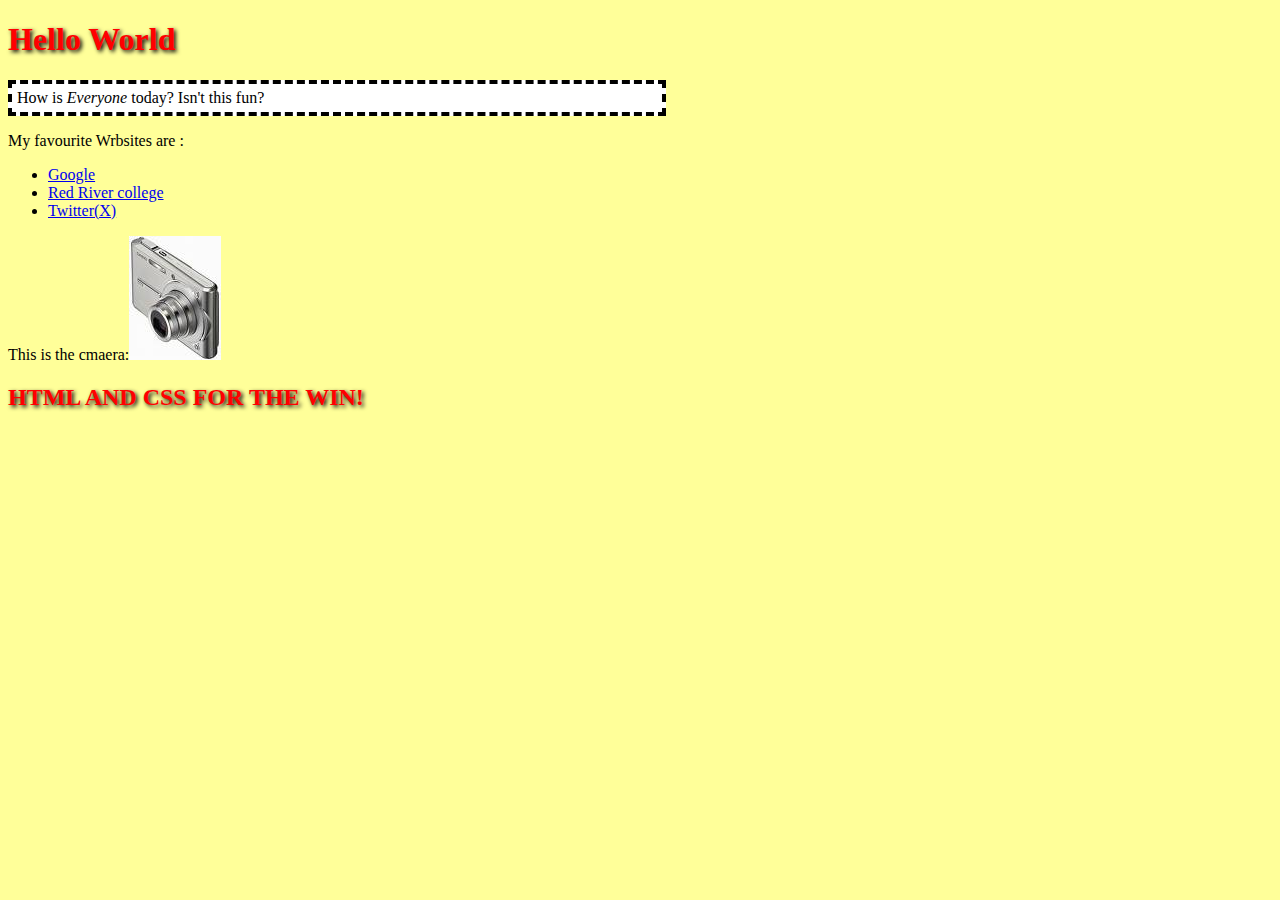
<file: WD1DemoFiles-master/1 Intro to HTML CSS Tables/index.html>
<!--In this class we will be starting our Module 1 of Web Dev Ce-1 Master-->
<!-- open the html tag to make the html shell-->

<!DOCTYPE html>    
<html>            
<head>             
<title>This is our first html Page</title>
<link rel="stylesheet" type="text/css" href="style.css">   
</head>
<body>

	<header>
	<h1>Hello World</h1>
	</header>


	<p class="intro">How is <i>Everyone</i> today? Isn't this fun?</p> <!-- This is p tag and we have given a class named intro to target this p tag -->
	

	<p>My favourite Wrbsites are :</p>

	<ul><!-- This is an unordered list-->
		<li> <a href="www.google.ca"> Google </a></li>
		<li> <a href="www.rrc.ca"> Red River college </a></li>
		<li> <a href="www.twitter.com"> Twitter(X) </a></li>

	</ul><!-- List Ends here-->

	<p>This is the cmaera:<img src="images/camera.jpg" alt ="cmaera"/></p>


	<footer>
	<h2>HTML AND CSS FOR THE WIN!</h2>
	</footer>
</body>
</html>

<!-- Our work for the first class is done and will start the  advanced css in the next class of module 1 -->
</file>
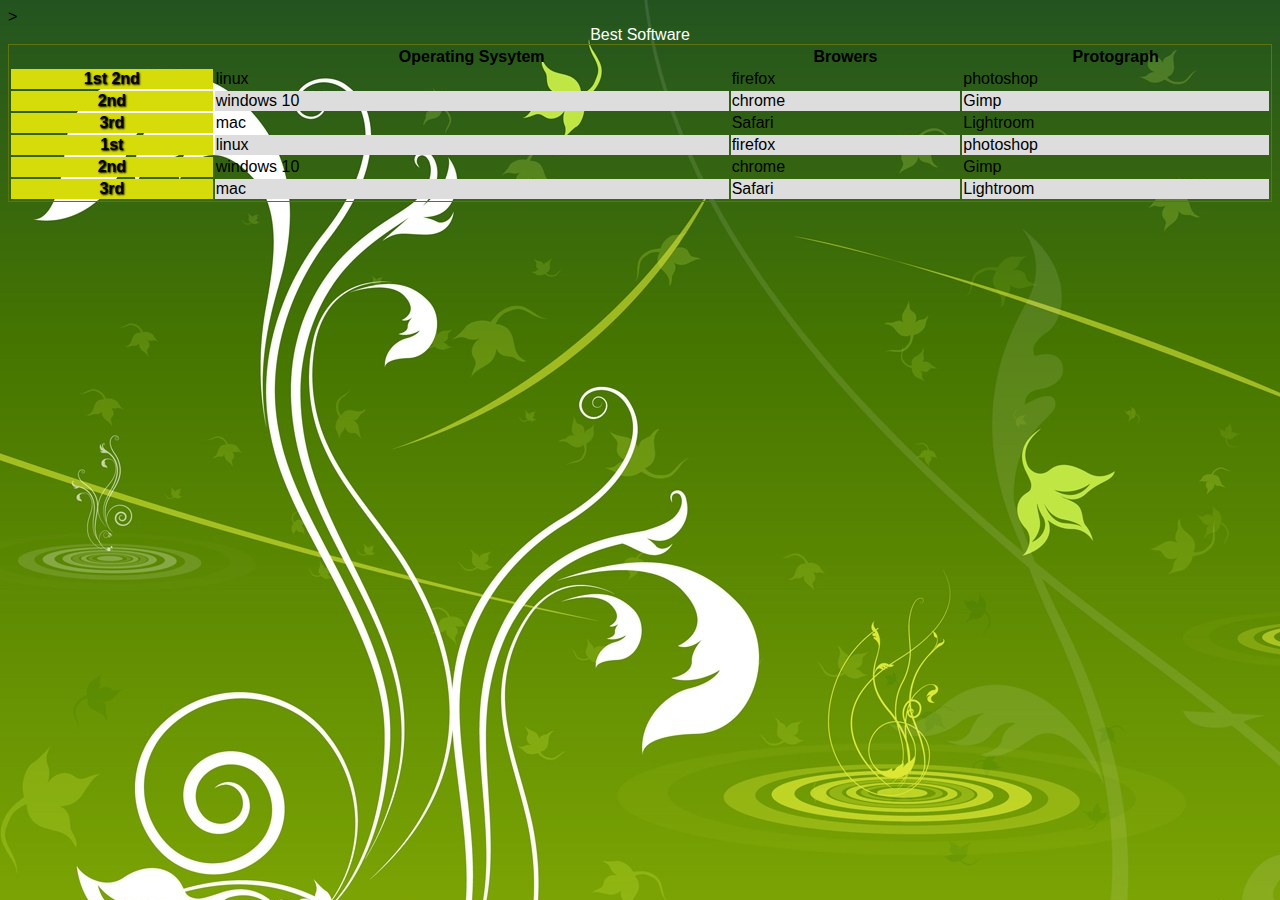
<file: WD1DemoFiles-master/1 Intro to HTML CSS Tables/tables.html>
<!DOCTYPE html>
<html>
<head>
	<title>Tables in css</title>
	<link rel="stylesheet" type="text/css" href="StyleTable.css">
</head>
<body>
	<main id= "content">
		<table>
			<caption>Best Software</caption>>

			<thead>
				<tr>
					<th></th>
					<th>Operating Sysytem</th>
					<th>Browers</th>
					<th>Protograph</th>

				</tr>
			</thead>
			<tbody>
				<tr>
				<th> 1st 2nd</th>	
				<td>linux</td>
				<td>firefox</td>
				<td>photoshop</td>
				</tr>

				<tr>
				<th>2nd</th>
				<td>windows 10</td>	
				<td>chrome</td>
				<td>Gimp</td>

				</tr>

				<tr>
					<th>3rd</th>
					<td>mac</td>
					<td>Safari</td>
					<td>Lightroom</td>
				</tr>

				<tr>
				<th> 1st</th>	
				<td>linux</td>
				<td>firefox</td>
				<td>photoshop</td>
				</tr>

				<tr>
				<th>2nd</th>
				<td>windows 10</td>	
				<td>chrome</td>
				<td>Gimp</td>

				</tr>

				<tr>
					<th>3rd</th>
					<td>mac</td>
					<td>Safari</td>
					<td>Lightroom</td>
				</tr>
			</tbody>
		</table>
	</main>
</body>
</html>
</file>
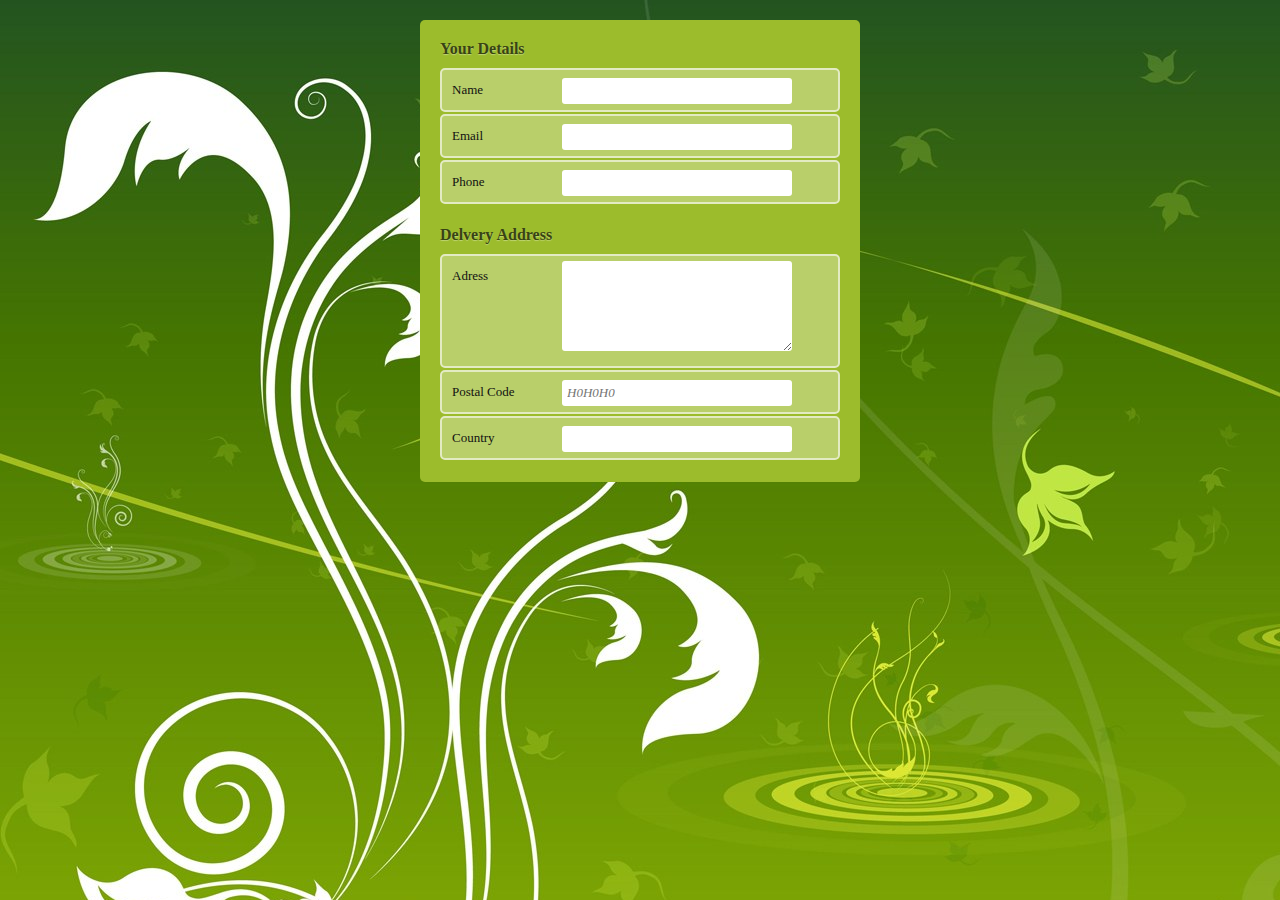
<file: WD1DemoFiles-master/3 Forms/form.html>
<!doctype html>
<html lang="en">
<head>
	<meta charset="utf-8" />
	<title>Payment Form</title>
	<link rel="stylesheet" type="text/css" href="formstyles.css" />
</head>
<body>
	<form id="payment">
		<fieldset>
			<legend>Your Details</legend>
			<ol>
				<li>
					<label for="name">Name</label>
					<input id="name" type="text" name="name">
				</li>

				<li>
					<label for= "email">Email</label>
					<input id="email" type="email" name="email">
				</li>
				<li>
					<label for="phone">Phone</label>
					<input id ="phone" type="tel" name="phone">	
				</li>



			</ol>
		</fieldset>

		<fieldset>
			
				<legend>Delvery Address</legend>
				<ol>
					<li>
						<label for="address">Adress</label>
						<textarea id ="address" name="address" rows ="5"></textarea>
					</li>

					<li>
						<label for="postalcode">Postal Code</label>

						<input id="postalcode" type="text" name="postalcode"  placeholder="H0H0H0">
					</li>

					<li>
						<label for= "country"> Country</label>
						<input id ="country" type="text" name="country">
					</li>


				</ol>

		</fieldset>

	</form>
</body>
</html>
</file>
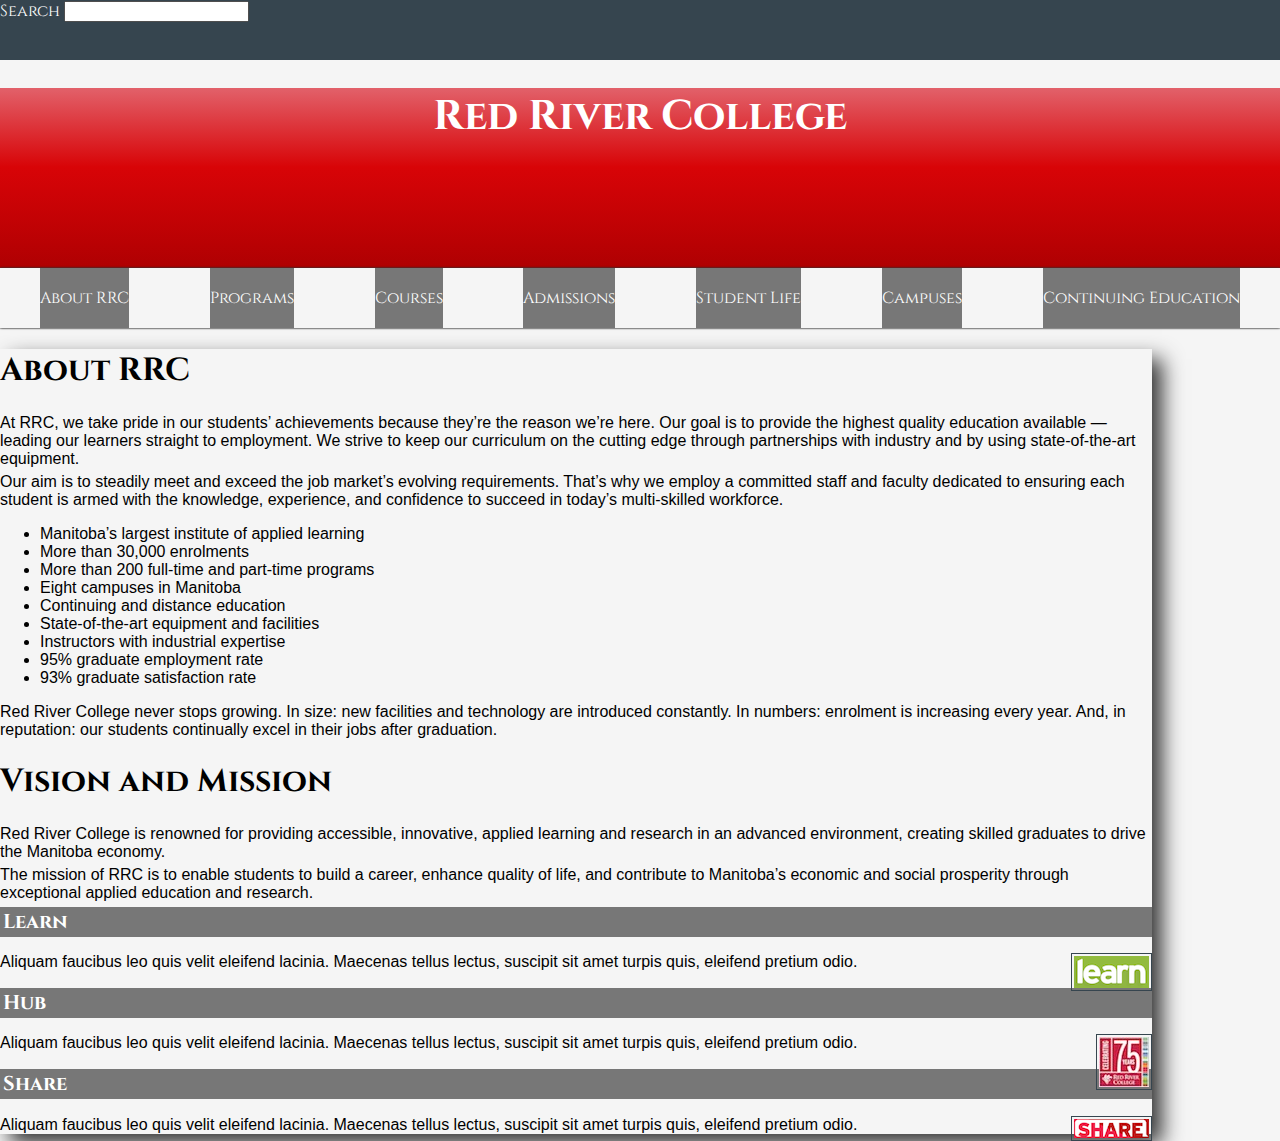
<file: WD1DemoFiles-master/4 Design from Mock/mockrrc.html>
<!doctype html>
<html lang="en">
<head>
	<meta charset="utf-8" />
	<title>Red River College</title>
	<link href='http://fonts.googleapis.com/css?family=Cinzel' rel='stylesheet' type='text/css'>
	<link rel="stylesheet" type="text/css" href="rrcstyles.css" />
</head>
<body>
	<header>
		<div id="headingrow">
			<label for="search">Search </label>
			<input id="search" type="text" />
		</div>	
	</header>	

	<div id="mainheading">
		<h1>Red River College</h1>
	</div>
	<nav>
		<ul>
			<li><a href="#">About RRC</a></li>
			<li><a href="#">Programs</a></li>
			<li><a href="#">Courses</a></li>
			<li><a href="#">Admissions</a></li>
			<li><a href="#">Student Life</a></li>
			<li><a href="#">Campuses</a></li>
			<li><a href="#">Continuing Education</a></li>
		</ul>
	</nav>

	<section>
		<h1>About RRC</h1>
	
		<main id="content"> 
			<article>
				<p>At RRC, we take pride in our students’ achievements because they’re the reason we’re here. Our goal is to provide the highest quality education available — leading our learners straight to employment. We strive to keep our curriculum on the cutting edge through partnerships with industry and by using state-of-the-art equipment.</p>
				<p>Our aim is to steadily meet and exceed the job market’s evolving requirements. That’s why we employ a committed staff and faculty dedicated to ensuring each student is armed with the knowledge, experience, and confidence to succeed in today’s multi-skilled workforce.</p>
				<ul>
					<li>Manitoba’s largest institute of applied learning</li>
					<li>More than 30,000 enrolments</li>
					<li>More than 200 full-time and part-time programs</li>
					<li>Eight campuses in Manitoba</li>
					<li>Continuing and distance education</li>
					<li>State-of-the-art equipment and facilities</li>
					<li>Instructors with industrial expertise</li>
					<li>95% graduate employment rate</li>
					<li>93% graduate satisfaction rate</li>
				</ul>
				<p>Red River College never stops growing. In size: new facilities and technology are introduced constantly. In numbers: enrolment is increasing every year. And, in reputation: our students continually excel in their jobs after graduation. </p>
				<h1>Vision and Mission</h1>
				<p>Red River College is renowned for providing accessible, innovative, applied learning and research in an advanced environment, creating skilled graduates to drive the Manitoba economy.</p>
				<p>The mission of RRC is to enable students to build a career, enhance quality of life, and contribute to Manitoba’s economic and social prosperity through exceptional applied education and research.</p>
			</article>
			<aside>
				<h2>Learn</h2>
				<p><img class="learn" src="images/learn.png" alt="" />Aliquam faucibus leo quis velit eleifend lacinia. Maecenas tellus lectus, suscipit sit amet turpis quis, eleifend pretium odio.</p>
				<h2>Hub</h2>
				<p><img class="rrc" src="images/RRC75.jpg" alt="" />Aliquam faucibus leo quis velit eleifend lacinia. Maecenas tellus lectus, suscipit sit amet turpis quis, eleifend pretium odio.</p>
				<h2>Share</h2>
				<p><img class="share" src="images/share.png" alt="" />Aliquam faucibus leo quis velit eleifend lacinia. Maecenas tellus lectus, suscipit sit amet turpis quis, eleifend pretium odio.</p>
			</aside>
		</main>
	</section>
</body>
</html>
</file>
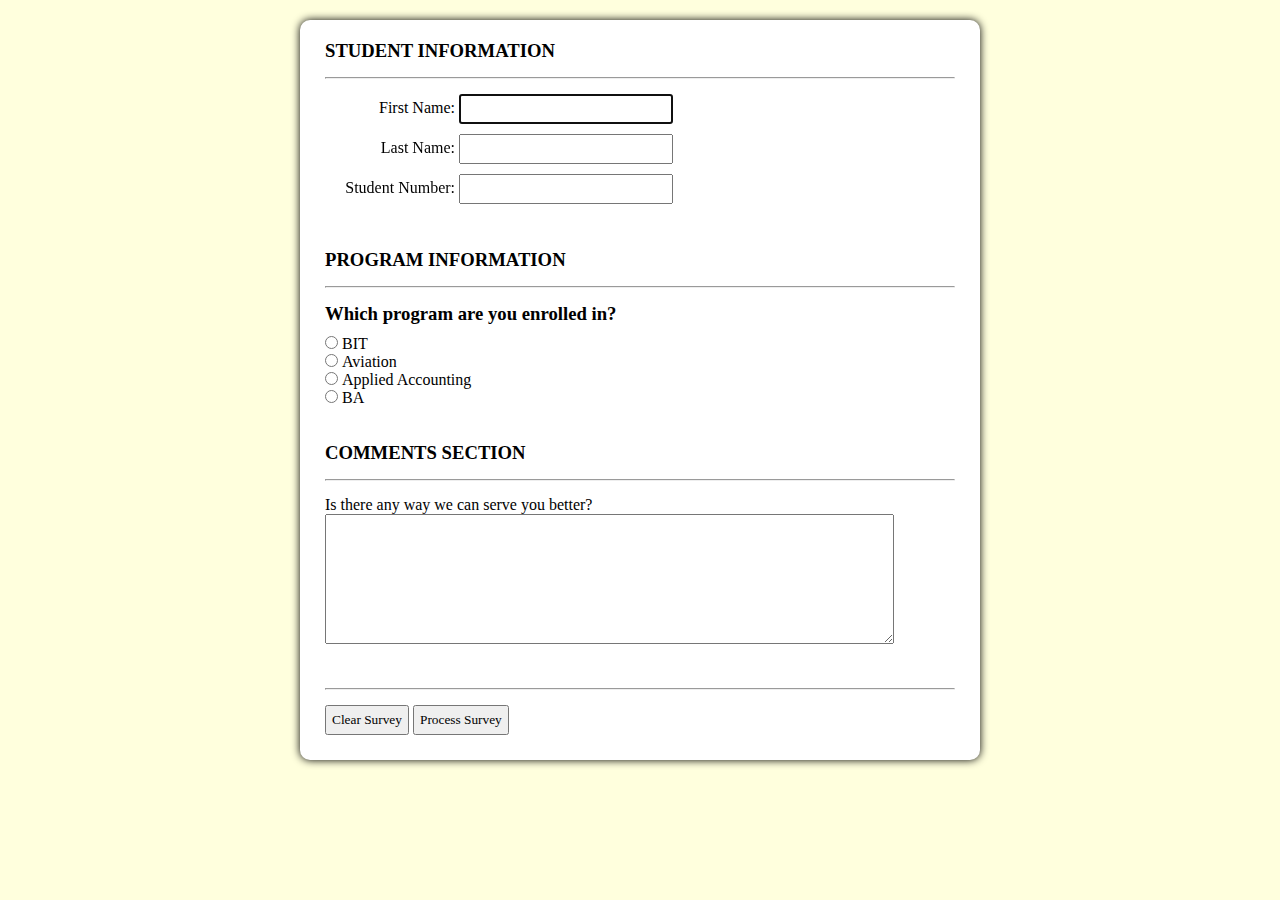
<file: WD1DemoFiles-master/7 Forms and Javascript/formValidation.html>
<!DOCTYPE html>
<html lang="en">
	<head>
		<meta charset="utf-8" />
		<link rel="stylesheet" type="text/css" href="formstyle.css"/>
		<script src="formvalidation.js"></script>
		<title>Student Survey</title>
	</head>
	<body>
		<div id="wrapper">
			<form method="post" 
				  id="survey_form" 
				  action="http://symlink.dk/code/php/submit/">
				<fieldset>
					<legend>Student Information</legend>
					<hr />
					<div class="formfield">
						<label for="fname" class="student">First Name:</label>
						<input type="text" id="fname" name="fname"  maxlength="15" value="" autofocus="autofocus" />					
						<div class="student_error error" id="fname_error">* Please enter your first name.</div>
					</div>
					<div class="formfield">
						<label for="lname" class="student">Last Name:</label>
						<input type="text" id = "lname" name="lname" maxlength="20" />
						<div class="student_error error" id="lname_error">* Please enter your last name.</div>
					</div>
					<div class="formfield">
						<label for="studentnum" class="student">Student Number:</label>
						<input type="text" id="studentnum" name="studentnum" maxlength="7" />
						<div class="student_error error" id="studentnum_error">* Please enter a valid student number.</div>
					</div>
				</fieldset>

				<fieldset>
					<legend>Program Information</legend>
					<hr />
					<h3>Which program are you enrolled in?</h3>
					<ul>
						<li><input type="radio" name="program" id="bit" value="BIT" /> <label for="bit">BIT</label></li>
						<li><input type="radio" name="program" id="aviation" value="Aviation" /> <label for="aviation">Aviation</label></li>
						<li><input type="radio" name="program" id="accounting" value="AppliedAccounting" /> <label for="accounting">Applied Accounting</label></li>
						<li><input type="radio" name="program" id="ba" value="BA" /> <label for="ba">BA</label></li>
					</ul>
					
					<div class="error" id="program_error">* Please choose your program.</div>
					
					<h3 id="majorheading">Major Information</h3>
					
					<div id="bitmajordiv" class="formfield">
						<label for="bitmajor" class="major">BIT Major:</label>
						<input type="text" id="bitmajor" name="bitmajor" size="30" maxlength="30" />
						<div class="error" id="bitmajor_error">* Please enter your major.</div>
					</div>
					<div id="bamajordiv" class="formfield">
						<label for="bamajor" class="major">BA Major:</label>
						<input type="text" id="bamajor" name="bamajor" size="30" maxlength="30" />
						<div class="error" id="bamajor_error">* Please enter your major.</div>
					</div>
				</fieldset>

				<fieldset>
					<legend>Comments Section</legend>
					<hr />
					<label for="feedback">Is there any way we can serve you better?</label><br />
					<textarea id="feedback" name="feedback" rows="8" cols="50"></textarea>
				</fieldset>
				<fieldset>
					<hr />
					<button type="reset" >Clear Survey</button>
					<button type="submit" >Process Survey</button>
				</fieldset>

			</form>
		</div>
	</body>
</html>
</file>
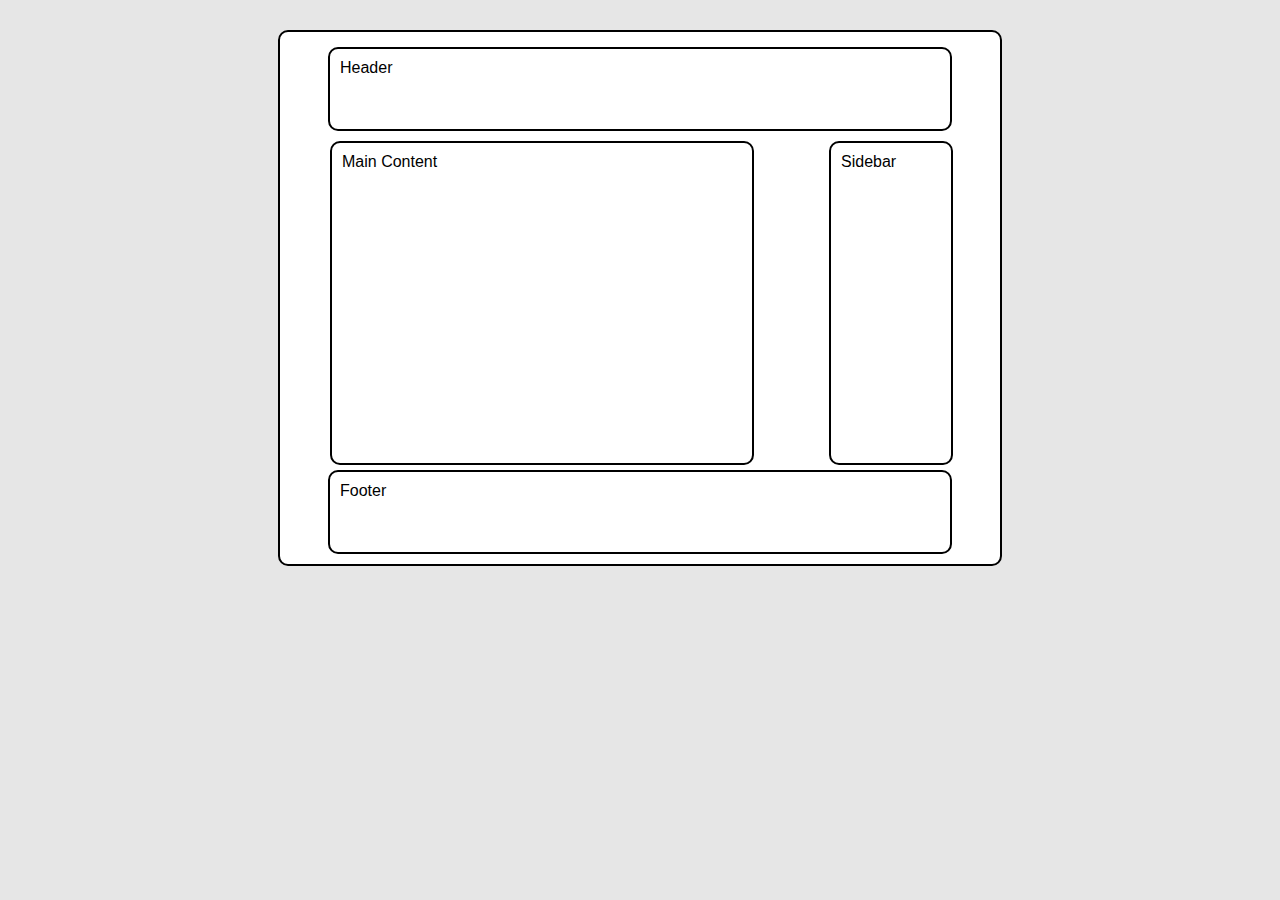
<file: WD1DemoFiles-master/2 Layouts/1/clears.html>
<!doctype html>
<html lang="en">
	<head>
		<meta charset="UTF-8" />
		<link rel="stylesheet" type="text/css" href="clearstyles.css" />
		<title>Clear!</title>
	</head>

	<body>
		<section id = "container">
			<header>Header</header>
			<section id = "maincontent">Main Content</section>
			<aside>Sidebar</aside>
			<footer>Footer</footer>
		</section>
	</body>

</html>
</file>
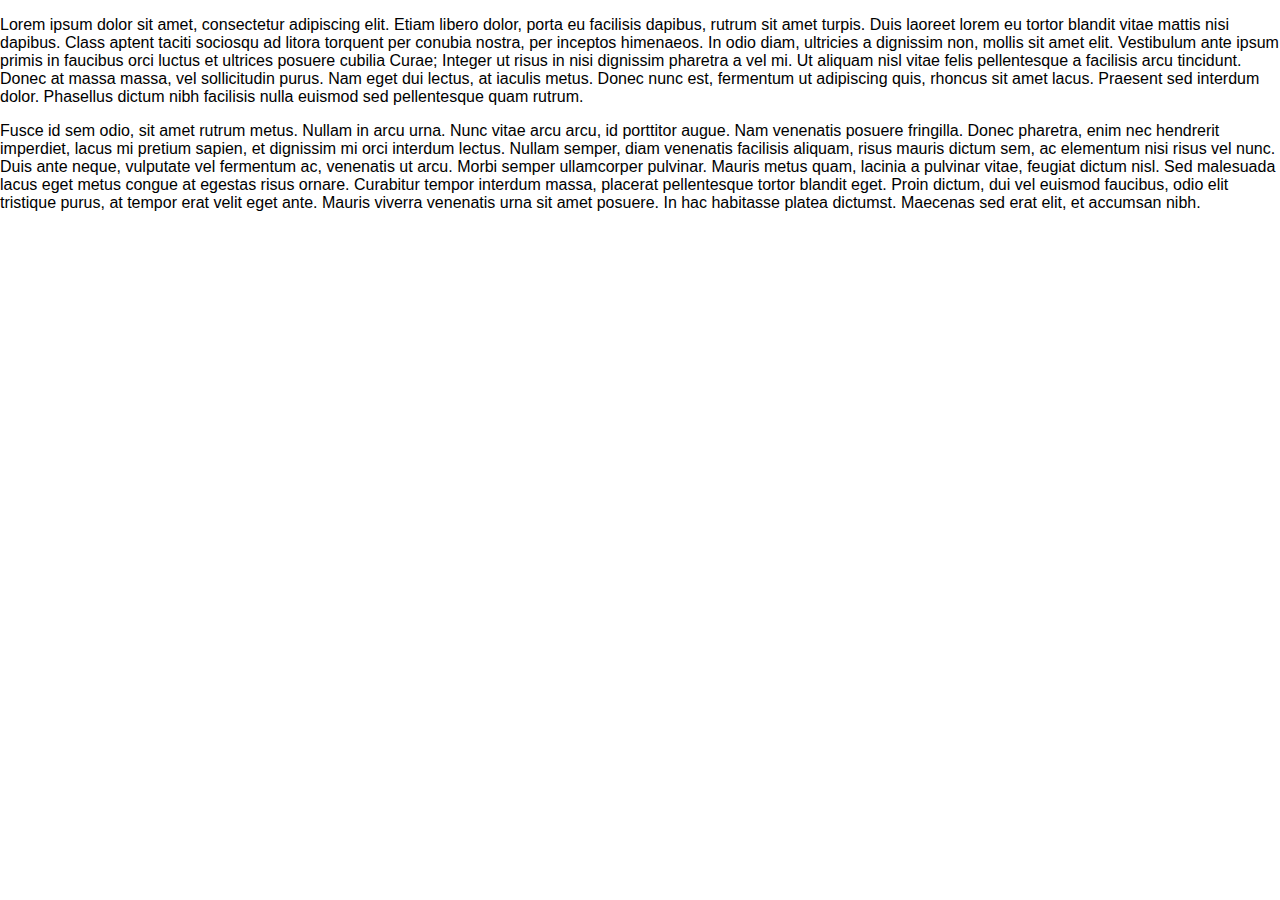
<file: WD1DemoFiles-master/2 Layouts/1/floats.html>
<!doctype html>
<html lang="en">
	<head>
		<meta charset="UTF-8" />
		<title>Floats</title>
		<link rel="stylesheet" type="text/css" href="floatstyles.css" />
	</head>

	<body>
		<p>Lorem ipsum dolor sit amet, consectetur adipiscing elit. Etiam libero dolor, porta eu facilisis dapibus, rutrum sit amet turpis. Duis laoreet lorem eu tortor blandit vitae mattis nisi dapibus. Class aptent taciti sociosqu ad litora torquent per conubia nostra, per inceptos himenaeos. In odio diam, ultricies a dignissim non, mollis sit amet elit. Vestibulum ante ipsum primis in faucibus orci luctus et ultrices posuere cubilia Curae; Integer ut risus in nisi dignissim pharetra a vel mi. Ut aliquam nisl vitae felis pellentesque a facilisis arcu tincidunt. Donec at massa massa, vel sollicitudin purus. Nam eget dui lectus, at iaculis metus. Donec nunc est, fermentum ut adipiscing quis, rhoncus sit amet lacus. Praesent sed interdum dolor. Phasellus dictum nibh facilisis nulla euismod sed pellentesque quam rutrum.</p>

		<p>Fusce id sem odio, sit amet rutrum metus. Nullam in arcu urna. Nunc vitae arcu arcu, id porttitor augue. Nam venenatis posuere fringilla. Donec pharetra, enim nec hendrerit imperdiet, lacus mi pretium sapien, et dignissim mi orci interdum lectus. Nullam semper, diam venenatis facilisis aliquam, risus mauris dictum sem, ac elementum nisi risus vel nunc. Duis ante neque, vulputate vel fermentum ac, venenatis ut arcu. Morbi semper ullamcorper pulvinar. Mauris metus quam, lacinia a pulvinar vitae, feugiat dictum nisl. Sed malesuada lacus eget metus congue at egestas risus ornare. Curabitur tempor interdum massa, placerat pellentesque tortor blandit eget. Proin dictum, dui vel euismod faucibus, odio elit tristique purus, at tempor erat velit eget ante. Mauris viverra venenatis urna sit amet posuere. In hac habitasse platea dictumst. Maecenas sed erat elit, et accumsan nibh.</p>
	</body>

</html>
</file>
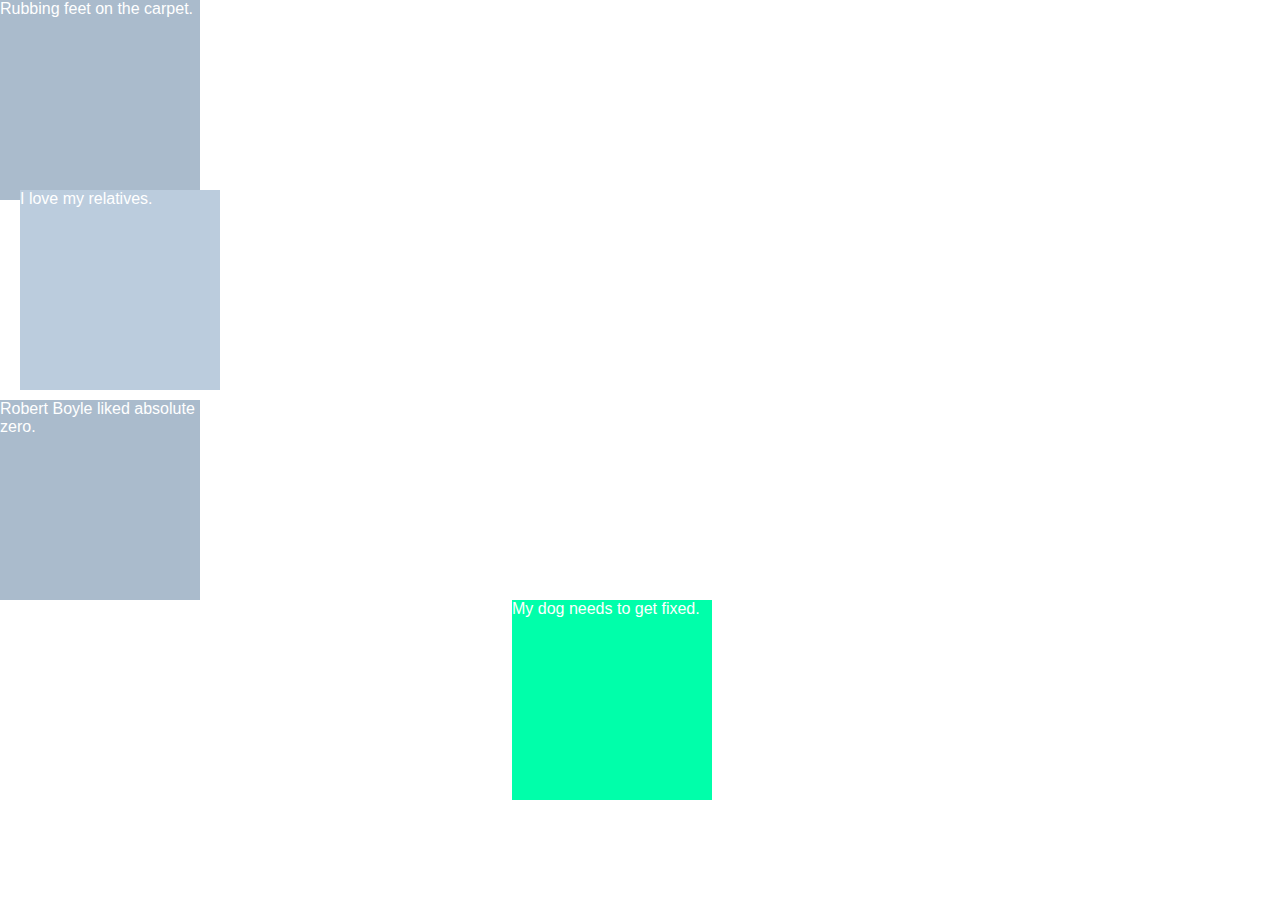
<file: WD1DemoFiles-master/2 Layouts/1/positioning.html>
<!doctype html>
<html lang="en">
	<head>
		<meta charset="UTF-8" />
		<title>Layouts</title>
		<link rel="stylesheet" type="text/css" href="positionstyles.css" />
	</head>
	<body>
		<div id = "static">
			Rubbing feet on the carpet.
		</div>
		<div id = "relative">
			I love my relatives.
		</div>
		<div id = "absolute">
				Robert Boyle liked absolute zero.
		</div>
		<div id = "fixed">
			My dog needs to get fixed.
		</div>
	</body>
</html>
</file>
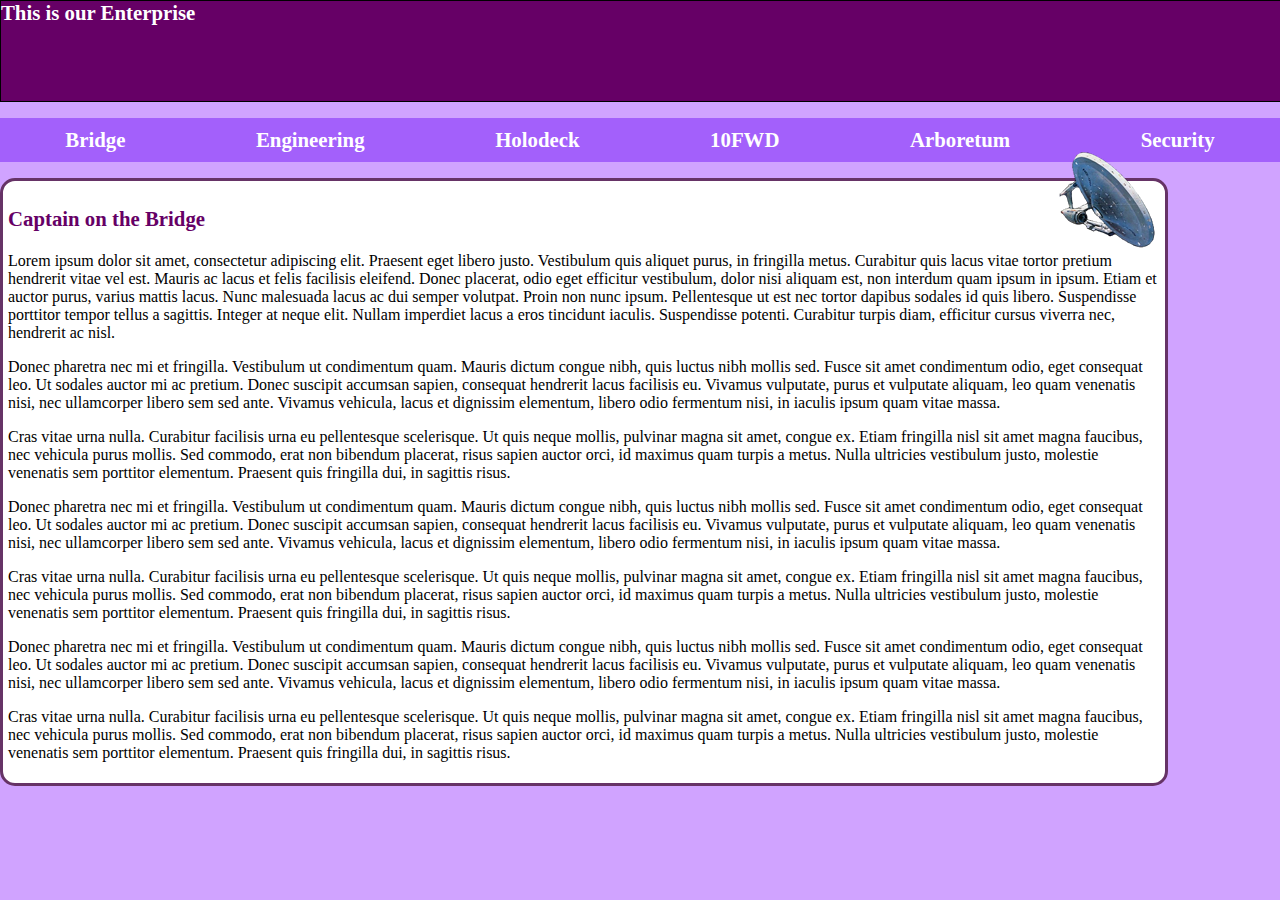
<file: WD1DemoFiles-master/2 Layouts/3/navigation.html>
<!doctype html>
<html lang="en">
	<head>
		<meta charset="UTF-8" />
		<link rel="stylesheet" type="text/css" href="navigationstyles.css" />
		<title>Thrusters ahead full Mr. Sulu</title>
	</head>
<body>

	<header>
		<h1>This is our Enterprise</h1>
	</header>
	
	<nav>
		<ul>
			<li><a href = "#">Bridge</a></li>
			<li><a href = "#">Engineering</a></li>
			<li><a href = "#">Holodeck</a></li>
			<li><a href = "#">10FWD</a></li>
			<li><a href = "#">Arboretum</a></li>
			<li><a href = "#">Security</a></li>
		</ul>
	</nav>

	<div id="content">
		<h3>Captain on the Bridge</h3>
		<p><img src="images/enterprise.png" alt="" title="KHAAAAN!" />Lorem ipsum dolor sit amet, consectetur adipiscing elit. Praesent eget libero justo. Vestibulum quis aliquet purus, in fringilla metus. Curabitur quis lacus vitae tortor pretium hendrerit vitae vel est. Mauris ac lacus et felis facilisis eleifend. Donec placerat, odio eget efficitur vestibulum, dolor nisi aliquam est, non interdum quam ipsum in ipsum. Etiam et auctor purus, varius mattis lacus. Nunc malesuada lacus ac dui semper volutpat. Proin non nunc ipsum. Pellentesque ut est nec tortor dapibus sodales id quis libero. Suspendisse porttitor tempor tellus a sagittis. Integer at neque elit. Nullam imperdiet lacus a eros tincidunt iaculis. Suspendisse potenti. Curabitur turpis diam, efficitur cursus viverra nec, hendrerit ac nisl.</p>

		<p>Donec pharetra nec mi et fringilla. Vestibulum ut condimentum quam. Mauris dictum congue nibh, quis luctus nibh mollis sed. Fusce sit amet condimentum odio, eget consequat leo. Ut sodales auctor mi ac pretium. Donec suscipit accumsan sapien, consequat hendrerit lacus facilisis eu. Vivamus vulputate, purus et vulputate aliquam, leo quam venenatis nisi, nec ullamcorper libero sem sed ante. Vivamus vehicula, lacus et dignissim elementum, libero odio fermentum nisi, in iaculis ipsum quam vitae massa.</p>

		<p>Cras vitae urna nulla. Curabitur facilisis urna eu pellentesque scelerisque. Ut quis neque mollis, pulvinar magna sit amet, congue ex. Etiam fringilla nisl sit amet magna faucibus, nec vehicula purus mollis. Sed commodo, erat non bibendum placerat, risus sapien auctor orci, id maximus quam turpis a metus. Nulla ultricies vestibulum justo, molestie venenatis sem porttitor elementum. Praesent quis fringilla dui, in sagittis risus.</p>

		<p>Donec pharetra nec mi et fringilla. Vestibulum ut condimentum quam. Mauris dictum congue nibh, quis luctus nibh mollis sed. Fusce sit amet condimentum odio, eget consequat leo. Ut sodales auctor mi ac pretium. Donec suscipit accumsan sapien, consequat hendrerit lacus facilisis eu. Vivamus vulputate, purus et vulputate aliquam, leo quam venenatis nisi, nec ullamcorper libero sem sed ante. Vivamus vehicula, lacus et dignissim elementum, libero odio fermentum nisi, in iaculis ipsum quam vitae massa.</p>

		<p>Cras vitae urna nulla. Curabitur facilisis urna eu pellentesque scelerisque. Ut quis neque mollis, pulvinar magna sit amet, congue ex. Etiam fringilla nisl sit amet magna faucibus, nec vehicula purus mollis. Sed commodo, erat non bibendum placerat, risus sapien auctor orci, id maximus quam turpis a metus. Nulla ultricies vestibulum justo, molestie venenatis sem porttitor elementum. Praesent quis fringilla dui, in sagittis risus.</p>

		<p>Donec pharetra nec mi et fringilla. Vestibulum ut condimentum quam. Mauris dictum congue nibh, quis luctus nibh mollis sed. Fusce sit amet condimentum odio, eget consequat leo. Ut sodales auctor mi ac pretium. Donec suscipit accumsan sapien, consequat hendrerit lacus facilisis eu. Vivamus vulputate, purus et vulputate aliquam, leo quam venenatis nisi, nec ullamcorper libero sem sed ante. Vivamus vehicula, lacus et dignissim elementum, libero odio fermentum nisi, in iaculis ipsum quam vitae massa.</p>

		<p>Cras vitae urna nulla. Curabitur facilisis urna eu pellentesque scelerisque. Ut quis neque mollis, pulvinar magna sit amet, congue ex. Etiam fringilla nisl sit amet magna faucibus, nec vehicula purus mollis. Sed commodo, erat non bibendum placerat, risus sapien auctor orci, id maximus quam turpis a metus. Nulla ultricies vestibulum justo, molestie venenatis sem porttitor elementum. Praesent quis fringilla dui, in sagittis risus.</p>
	</div>

</body>

</html>
</file>
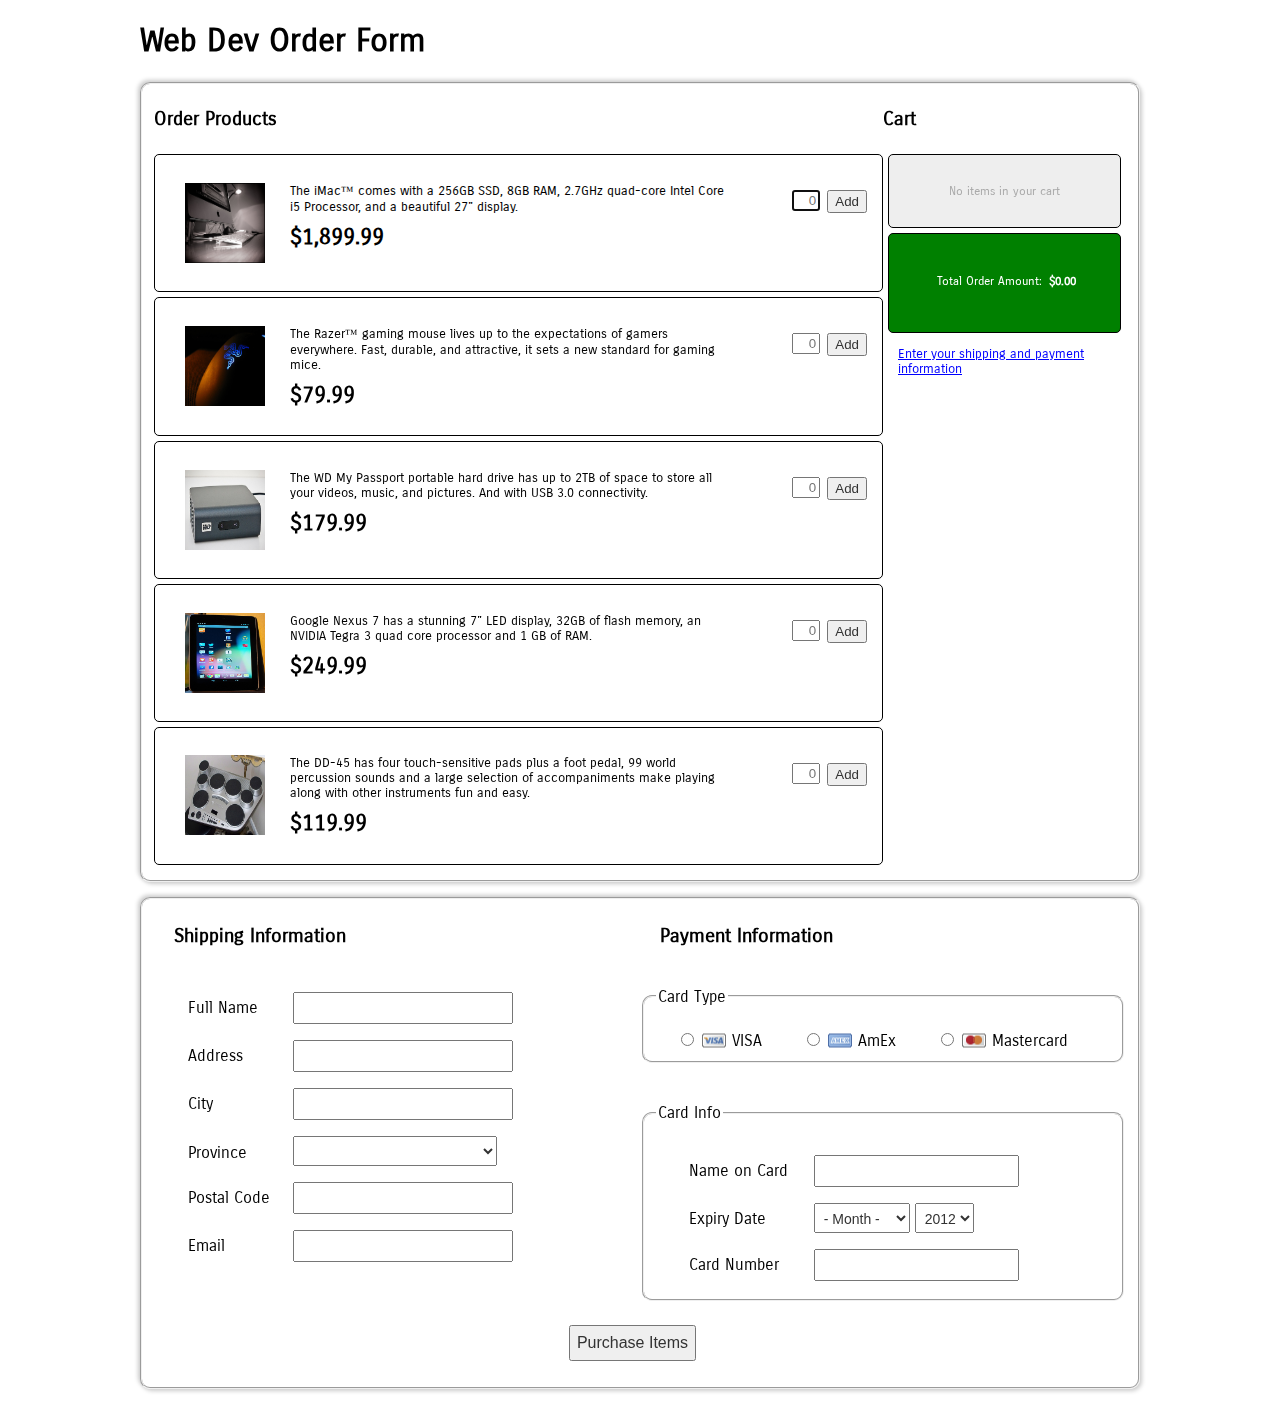
<file: WD1DemoFiles-master/5 Accessibility/axe test/orderform.html>
<!DOCTYPE html>
<html lang="en">
	<head>
		<meta charset="UTF-8" />
		<title>Web Dev Order Form</title>
		<link rel="stylesheet" type="text/css" href="formstyles.css" />
	</head>
	<body>
		<h1>Web Dev Order Form</h1>
		<form id="orderform" action="http://webdevrrc.zxq.net/thankyou.php" method="post">
			<fieldset id="orderInfo">
				<div class="left">
					<h3>Order Products</h3>
					<ul id="products">
						<li>
							<p>
								<img src="images/mac.png" alt="iMac" />The iMac&trade; comes with a
								256GB SSD, 8GB RAM, 2.7GHz quad-core Intel Core i5 Processor, and a
								beautiful 27" display. <span>$1,899.99</span>
							</p>

							<div class="quantityField" id="item1">
								<input
									id="qty1"
									name="qty1"
									class="qty"
									value=""
									type="text"
									placeholder="0"
									autofocus="autofocus"
								/>
								<button type="button" id="addMac">Add</button>
							</div>

							<div class="clear"></div>
						</li>
						<li>
							<p>
								<img src="images/mouse.png" alt="Razer" />The Razer&trade; gaming
								mouse lives up to the expectations of gamers everywhere. Fast,
								durable, and attractive, it sets a new standard for gaming mice.
								<span>$79.99</span>
							</p>

							<div class="quantityField" id="item2">
								<input
									id="qty2"
									name="qty2"
									class="qty"
									value=""
									type="text"
									placeholder="0"
								/>
								<button type="button" id="addMouse">Add</button>
							</div>

							<div class="clear"></div>
						</li>
						<li>
							<p>
								<img src="images/wdehd.png" alt="WD HDD" />The WD My Passport portable
								hard drive has up to 2TB of space to store all your videos, music, and
								pictures. And with USB 3.0 connectivity. <span>$179.99</span>
							</p>

							<div class="quantityField" id="item3">
								<input
									id="qty3"
									name="qty3"
									class="qty"
									value=""
									type="text"
									placeholder="0"
								/>
								<button type="button" id="addWD">Add</button>
							</div>

							<div class="clear"></div>
						</li>
						<li>
							<p>
								<img src="images/nexus.png" alt="Nexus" />Google Nexus 7 has a
								stunning 7" LED display, 32GB of flash memory, an NVIDIA Tegra 3 quad
								core processor and 1 GB of RAM. <span>$249.99</span>
							</p>

							<div class="quantityField" id="item4">
								<input
									id="qty4"
									name="qty4"
									class="qty"
									value=""
									type="text"
									placeholder="0"
								/>
								<button type="button" id="addNexus">Add</button>
							</div>

							<div class="clear"></div>
						</li>
						<li>
							<p>
								<img src="images/drums.png" alt="Drums" />The DD-45 has four
								touch-sensitive pads plus a foot pedal, 99 world percussion sounds and
								a large selection of accompaniments make playing along with other
								instruments fun and easy. <span>$119.99</span>
							</p>

							<div class="quantityField" id="item5">
								<input
									id="qty5"
									name="qty5"
									class="qty"
									value=""
									type="text"
									placeholder="0"
								/>
								<button type="button" id="addDrums">Add</button>
							</div>

							<div class="clear"></div>
						</li>
					</ul>
				</div>
				<div class="right">
					<h3>Cart</h3>
					<ul id="cart">
						<!--
						<li id="cartItem1">
							<p><img src="images/mac.png" alt="imac" /><span>iMac</span><br />
								Quantity: <span>2</span><br />
								Total: <span>$3799.98</span>						
							</p>
							<button id="removeItem1" type="button">Remove</button>
							<div class="clear"></div>
						</li>
						-->
						<li id="noItems">
							<p class="center noitems">No items in your cart</p>
						</li>
						<li id="total">
							<p>Total Order Amount: <span id="cartTotal">$0.00</span></p>

							<p></p>
						</li>
					</ul>
					<p id="gotoShipping"><a href="#shippinginfo">Enter your shipping and payment information</a></p>
				</div>
			</fieldset>
			<fieldset id="paymentInfo">
				<div class="left">
					<a name="shippinginfo"><h3>Shipping Information</h3></a>
					<ul>
						<li>
							<label for="fullname">Full Name</label>
							<input id="fullname" name="fullname" type="text" />
							<p class="shippingError error" id="fullname_error">* Required field</p>
						</li>
						<li>
							<label for="address">Address</label>
							<input id="address" name="address" type="text" />
							<p class="shippingError error" id="address_error">* Required field</p>
						</li>
						<li>
							<label for="city">City</label>
							<input id="city" name="city" type="text" />
							<p class="shippingError error" id="city_error">* Required field</p>
						</li>
						<li>
							<label for="province">Province</label>
							<select id="province" name="province">
								<option value=""></option>
								<option value="AB">Alberta</option>
								<option value="BC">British Columbia</option>
								<option value="MB">Manitoba</option>
								<option value="NB">New Brunswick</option>
								<option value="NL">Newfoundland and Labrador</option>
								<option value="NS">Nova Scotia</option>
								<option value="ON">Ontario</option>
								<option value="PE">Prince Edward Island</option>
								<option value="QC">Quebec</option>
								<option value="SK">Saskatchewan</option>
								<option value="NT">Northwest Territories</option>
								<option value="NU">Nunavut</option>
								<option value="YT">Yukon</option>
							</select>
							<p class="shippingError error" id="province_error">* Required field</p>
						</li>
						<li>
							<label for="postal">Postal Code</label>
							<input id="postal" name="postal" type="text" />
							<p class="shippingError error" id="postal_error">* Required field</p>
							<p class="shippingError error" id="postalformat_error">* Invalid postal code</p>
						</li>
						<li>
							<label for="email">Email</label>
							<input id="email" name="email" type="text" />
							<p class="shippingError error" id="email_error">* Required field</p>
							<p class="shippingError error" id="emailformat_error">
								* Invalid email address
							</p>
						</li>
					</ul>
				</div>
				<div class="right">
					<h3>Payment Information</h3>
					<fieldset id="cardTypes">
						<legend>Card Type</legend>
						<ul>
							<li>
								<input id="visa" name="cardtype" type="radio" />
								<label for="visa">VISA</label>
								<input id="amex" name="cardtype" type="radio" />
								<label for="amex">AmEx</label>
								<input id="mastercard" name="cardtype" type="radio" />
								<label for="mastercard">Mastercard</label>
								<p class="cardTypeError error" id="cardtype_error">
									* You must choose a card type
								</p>
							</li>
						</ul>
					</fieldset>

					<fieldset id="cardInfo">
						<legend>Card Info</legend>
						<ul>
							<li>
								<label for="cardname">Name on Card</label>
								<input id="cardname" name="cardname" type="text" />
								<p class="cardError error" id="cardname_error">* Required field</p>
							</li>
							<li>
								<label for="month">Expiry Date</label>
								<select id="month" name="month">
									<option>- Month -</option>
									<option value="1">January</option>
									<option value="2">February</option>
									<option value="3">March</option>
									<option value="4">April</option>
									<option value="5">May</option>
									<option value="6">June</option>
									<option value="7">July</option>
									<option value="8">August</option>
									<option value="9">September</option>
									<option value="10">October</option>
									<option value="11">November</option>
									<option value="12">December</option>
								</select>
								<select id="year" name="year">
									<option value="2012">2012</option>
									<option value="2013">2013</option>
									<option value="2014">2014</option>
									<option value="2015">2015</option>
									<option value="2016">2016</option>
								</select>
								<p class="cardError error" id="month_error">
									* You must choose a month
								</p>
								<p class="cardError error" id="expiry_error">* Invalid expiry date</p>
							</li>
							<li>
								<label for="cardnumber">Card Number</label>
								<input id="cardnumber" name="cardnumber" type="number" />
								<p class="cardError error" id="cardnumber_error">* Required field</p>
								<p class="cardError error" id="invalidcard_error">
									* Invalid card number
								</p>
							</li>
						</ul>
					</fieldset>
				</div>
				<div class="clear"></div>
				<p class="center">
					<button type="submit" id="submit">Purchase Items</button
					><!--<button type="reset" id="clear">Clear Order</button>-->
				</p>
			</fieldset>
		</form>
	</body>
</html>
</file>
<file: WD1DemoFiles-master/1 Intro to HTML CSS Tables/style.css>
h1, h2{ /* this is the selector to select where we have to apply the styling */
	color: red;
	text-shadow: 2px 2px 4px #000;
}


body{
	background-color: #FFFF99;
	width:800px;
	font-family: Verdana;

}

.intro{
	width:80%;
	margin:5px,auto; /*margin: auto tells the browser to calculate and distribute margin space for an element evenly.*/

	padding: 5px; /*it will give 5px space all the sides*/
	background-color: #FFF;/* #FFF Is Hexcode and if we put #FFF and editor will automatically take it  as #FFFFFF*/

	border: 4px #000 dashed;
}
</file>
<file: WD1DemoFiles-master/1 Intro to HTML CSS Tables/StyleTable.css>
/*This is the css linked with the table */
/*Module 1 Tables*/

body{
	font-family: Helvetica,sans-serif;
	background: url("images/background.jpg");
	background-repeat:none

}

#content table{
	border: 1px solid #5E7410;
	margin: 0px,10px
	text-align: left;
	width: 100%
}

#content table caption{
	font-size: 24px
	font-weight : bold;
	color:#FFFFFF;
}

#content table tbody th{
	color: #FFFFFF
	font-weight: bold;
	font-size: 18px
	padding- 9px 24px;
	background-color: #D5DC09;
	text-align: center;
	text-shadow: 1px 1px 2px #000000
}

#content table tbody td{
	border-top: 1px solid #5E7410
	padding: 6px 24px;
}

#content table tbody tr:nth-child(even){
	background-color: #DDD;
}

#content table tbody tr:hover{
	background-color: #FF69B4
}
</file>
<file: WD1DemoFiles-master/4 Design from Mock/rrcstyles.css>
html,body,section, p, header,footer,div,article,aside{
	margin: 0;
	padding: 0;
	box-sizing:border-box;
}

body{
	background-color: #F5F5F5;
	font-family: Helvetica, Arial, Times;
}

header{
	width: 100%;
	height: 60px;
	background-color: #36454f;
	color: #FFF;
}

	#headingrow label{
		font-family: Cinzel;
	}


#mainheading{
	width: 100%;
	height: 80px;
	margin:0px auto;
	text-align: center;
	color: #FFF;
	background: linear-gradient(to bottom, #e2616a 0%,#d80407 44%,#af0002 100%);
}
#mainheading h1{
	font-family: Cinzel;
	text-shadow:1px,1px,2px #000;
}

nav{
	width:100%;
	text-align: center;
	box-shadow: 1px 0px 2px #333, -1px 0px 2px #333;
}

nav ul{
	margin:0px;
	padding: 0px;
	list-style: none;

}


nav ul li{
	border:1px solid #AAA;
	background-color: #777;
	height:60px;
	line-height: 60px;
	transition: 1s;
}

nav ul a{
	font-family: Cinzel;
	color: #FFF;
	text-decoration: none;

}




nav ul li:hover{
	background-color: #F00;
}


section{
	width:90%;
	margin: 10px,auto;
	padding: 10px
	border:1px solid #000032;
	box-shadow: 10px 10px 20px #333
}

section h1,#content h2{
	font-family: Cinzel;
	text-shadow: 10px,10px,20px,#333;
}

#content p{
	margin-bottom: 5px;
}

aside h2{
	background-color: #777;
	color:#FFF;
	padding-left: 3px;
	line-height: 30px;
	height:30px;
	font-size: 20px
}

aside p img.rrc, aside p img.learn, aside p img.share{
	float:right;
	padding: 2px;
	border: 1px solid #36454F;

}



@media(min-width: 640px){
	#mainheading{
		height: 180px
	}

	#mainheading h1{
		font-size: 2.6em;

	}

	nav ul{
		display: flex;
		justify-content: space-around;
		flex-wrap: nowrap;

	}

	nav ul li{
		border:none;
		transition: none;
	}

	nav ul a {
		transition: 1s;
	}
	
	nav ul a :hover{
		color: #F00;

	}	

	nav ul li :hover{
		background-color: #777;
	}

	aside h2:first-of-type{
		margin-top: 0px;
	}


}
</file>
<file: WD1DemoFiles-master/7 Forms and Javascript/formstyle.css>
*
{
	margin: 0;
	padding: 0;
	font-family: Georgia, Cambria, "Times New Roman", Times, serif;
}

html{
	background-color: #FFD;
}


div#wrapper{
	width: 50%;
	margin: 20px auto;
	background-color: #fff;
	border-radius: 10px;
	box-shadow: 0 0 8px #000;
	padding: 20px;
}

fieldset
{
	margin-bottom: 30px;
	padding: 5px;
	border: none;
}

fieldset:last-child
{
	margin-bottom: 0px;
}

hr
{
	margin-bottom: 15px;
}

legend
{
	text-transform: uppercase;
	font-weight: bold;
	padding-bottom: 10px;
	font-size: 14pt;
}

h3
{
	margin: 0px 0px 10px 0px;
}

ul{
	list-style: none;
	margin: 0;
}

label
{
	font-size: 12pt;
}

input:not(input[type="radio"]){
	width: 200px;
}

.student
{
	width: 130px;
	display: inline-block;
	text-align: right;
}

.student_error
{
	margin-left: 130px;
}

.major
{
	width: 80px;
	display: inline-block;
	text-align: right; 
}

#bitmajordiv, #bamajordiv, #majorheading
{
	display: none;
}

input[type=text], button[type=submit], button[type=reset]
{
	padding: 5px 5px;
}

textarea{
	width: 90%;
}

.formfield
{
	
	margin: 10px 0px;
}

.bold
{
	font-weight: bold;
}

.left
{
	float: left;
}

.right
{
	float: right;
}

.clear
{
	clear: both;
}

.error
{
	color: red;
	font-style: italic;
	font-weight: bold;
	padding: 10px 0;
	display: none;
}
</file>
<file: WD1DemoFiles-master/2 Layouts/1/clearstyles.css>
body
 {
	 margin:0px;
	 padding:0px;
	 font-family:Helvetica;
	 background:#e6e6e6;
 }

#container
{
	width:700px;
	margin:30px auto;
	border-radius:10px;
	background:white;
	padding:10px;
	border:black solid 2px;
}

header
{
	width:600px;
	height:60px;
	padding:10px;
	margin:5px auto;
	border-radius:10px;
	background:white;
	border:black solid 2px;

}

#maincontent
{
	float:left;
	width:400px;
	height:300px;
	padding:10px;
	margin:5px 40px;
	border-radius:10px;
	background:white;
	border:black solid 2px;
}

aside
{
	float:left;
	width:100px;
	height:300px;
	padding:10px;
	margin:5px 35px 5px;
	border-radius:10px;
	background:white;
	border:black solid 2px;
}

footer
{
	width:600px;
	height:60px;
	padding:10px;
	margin:0px auto;
	border-radius:10px;
	background:white;
	border:black solid 2px;
	clear: both;
}
</file>
<file: WD1DemoFiles-master/2 Layouts/1/floatstyles.css>
body
{
	margin:0px;
	padding:0px;
	font-family:Helvetica;
}


.floatleft{
	float:left;
}

.floatright{
	float: right;
	width:200px;
	height: 105px;
}
</file>
<file: WD1DemoFiles-master/2 Layouts/1/positionstyles.css>
body{
	 margin:0px;
	 padding:0px;
	 font-family:Helvetica;
 }

 #static, #relative, #absolute, #fixed{
 	width: 200px;
 	height: 200px;
 	background-color: #ABC;
 	color: #FFF;
 }
#static{
	position: static;
	background-color: #AABBCC;
	color:#FFF;
}


#relative{
	position: relative;
	background-color: #BBCCDD;
	left:20px;
	top: -10px;
}

#fixed{
	position: fixed;
	background-color: #00FFAA;
	color: #000
	top:40%;
	left:40%;
}
</file>
<file: WD1DemoFiles-master/2 Layouts/3/navigationstyles.css>
body{
	font-family:calibri;
	margin:0px;
	padding: 0px;
	background-color: #d0a3ff;
}

header{
	width:100%;
	height: 100px;
	background-color: #606;
	border:1px,#000 solid;
}


header> h1{
	margin:auto;
	color:#FFF;
}

nav{
	width: 100%;
	background-color: #a360fb;
	font-weight:bold;
	color: #FFF;
	margin:0px,auto;

}
nav ul{
	display: flex;
	flex-wrap: wrap;
	justify-content: space-around;
	list-style: none;
	padding: 0px;

}

nav ul li{
	padding: 10px;
	border: none;
}

nav ul li a{
	color: #FFF;
	text-decoration: none;
	font-size: 1.3em;


}

nav ul li:hover ,nav ul li a :focus{
	background-color: #606;
}


@media(min-width: 640px){
	header>h1{
		font-size: 1.3em;
	}

	nav ul{
		display:flex;
		flex-wrap: wrap;
		justify-content: space-around;
	}


	nav ul li
	{
		border: none;
	}

			nav ul li:hover, nav ul li a : focus{
			text-shadow: 2px 2px 1px #606;	
			}


	#content{
		width: 90%;
		margin: 10px,auto;
		padding: 5px;
		background-color:#FFF;
		border: 3px #663366 solid;
		border-radius: 15px;
	}

	#content h3{
		font-size: 1.3em;
		color: #606;
		text-shadow: 1px 1px 2px #FFF;
	}

	#content p{
		position: relative;
	}

	#content p img{
		position: absolute;
		top: -100px;
		right: 5px;
	}
}
</file>
<file: WD1DemoFiles-master/5 Accessibility/axe test/formstyles.css>
@import url(http://fonts.googleapis.com/css?family=Carrois+Gothic);

body {
	width: 1000px;
	margin: 10px auto;
	font-family: 'Carrois Gothic';
}

fieldset#orderInfo,
fieldset#paymentInfo {
	border-radius: 10px;
	margin: 15px auto;
	box-shadow: 2px 2px 4px #ccc, -2px -2px 4px #ccc;
}

fieldset#cardTypes,
fieldset#cardInfo {
	border-radius: 10px;
}

ul,
ol {
	list-style: none;
	display: inline;
}

.clear {
	clear: both;
}

.center {
	text-align: center;
}

/*	Styles for the Order Products area*/

#orderInfo h3 {
	margin-bottom: 0px;
}

#orderInfo .right {
	float: right;
	width: 25%;
}

#orderInfo .left {
	float: left;
	width: 75%;
}

#products li {
	border: 1px black solid;
	border-radius: 5px;
	padding: 15px;
	box-sizing: border-box;
	margin: 5px auto;
}

#products li p {
	font-size: 0.8em;
	width: 80%;
	vertical-align: top;
	float: left;
}

#products li p img {
	float: left;
	margin-top: 0px;
	margin-right: 25px;
	margin-left: 15px;
	width: 80px;
	height: 80px;
}

#products li input {
	width: 20px;
	display: inline-block;
	margin-top: 20px;
	vertical-align: top;
	text-align: right;
	color: #333;
}

#products li button {
	height: 23px;
	margin-top: 20px;
	margin-left: 2px;
	color: #333;
}

#products span {
	margin-top: 10px;
	display: block;
	font-size: 1.7em;
}

#products span,
#cart span {
	font-weight: bold;
	padding-left: 3px;
}

div.quantityField {
	float: right;
	text-align: right;
	width: 15%;
}

/* End of Order Products styles */

/* Cart styles */

#cart li {
	border: 1px black solid;
	background: #eee;
	border-radius: 5px;
	box-sizing: border-box;
	padding: 15px;
	margin: 5px 5px;
}

#cart li img {
	float: left;
	width: 40px;
	height: 40px;
	margin-right: 15px;
}

#cart li p {
	font-size: 0.75em;
	display: block;
	padding: 2px;
}

#cart li button {
	height: 23px;
	color: #333;
	float: right;
	margin-top: 8px;
}

#cart #total {
	font-size: 1em;
	background-color: green;
	color: #fff;
}

#cart #total p {
	width: 100%;
	margin: 0px auto;
	text-align: center;
	padding-top: 25px;
}

#cart li p.noitems {
	color: #aaa;
}

/* End of cart styles */

/* Start of Shipping Information styles */

#paymentInfo .left {
	float: left;
	width: 50%;
}

#paymentInfo .right {
	float: right;
	width: 50%;
}

#paymentInfo h3 {
	margin-left: 20px;
	margin-top: 20px;
}

#paymentInfo .left ul li {
	width: 90%;
	/*background: #EEE;*/
	/*border:1px solid black;*/
	border-radius: 5px;
	padding: 8px 10px;
	box-sizing: border-box;
	margin: 0px auto;
}

#paymentInfo .left label {
	display: inline-block;
	width: 100px;
	margin-top: 2px;
}

#paymentInfo .left input {
	display: inline-block;
	width: 50%;
	height: 26px;
	padding-left: 5px;
	font-size: 14px;
	color: #333;
}

#paymentInfo .left select {
	display: inline-block;
	height: 30px;
	padding-left: 5px;
	font-size: 14px;
	line-height: 26px;
	padding-top: 3px;
	color: #333;
}

#gotoShipping {
	margin-left: 15px;
	width: 90%;
	font-size: 0.8em;
}

#gotoShipping a:link,
#gotoShipping a:visited {
	color: blue;
}

#gotoShipping a:hover,
#gotoShipping a:focus {
	text-decoration: none;
}

/* End of Shipping Information styles */

/* Start of Payment Information styles */

#cardTypes,
#cardInfo {
	margin-top: 40px;
}

/*	Radio button styles */

#cardTypes ol li {
	padding-top: 10px;
	text-align: center;
}

#cardTypes label {
	background: none no-repeat left 50%;
	line-height: 20px;
	padding: 0px 0px 0px 30px;
	width: auto;
	margin-right: 15px;
}

#cardTypes input {
	margin-left: 25px;
}

#cardTypes label[for='visa'] {
	background-image: url('images/visa.gif');
}

#cardTypes label[for='amex'] {
	background-image: url('images/amex.gif');
}

#cardTypes label[for='mastercard'] {
	background-image: url('images/mastercard.gif');
}

#cardTypes label:hover {
	cursor: pointer;
}

#cardInfo input {
	display: inline-block;
	width: 50%;
	height: 26px;
	padding-left: 5px;
	font-size: 14px;
	color: #333;
}

#cardInfo select {
	display: inline-block;
	height: 30px;
	padding-left: 5px;
	font-size: 14px;
	line-height: 26px;
	padding-top: 3px;
	color: #333;
}

#cardInfo li {
	width: 90%;
	/*background: #EEE;
	border: 1px solid black;
	border-radius: 5px;*/
	padding: 8px 10px;
	box-sizing: border-box;
	margin: 0px auto;
}

#cardInfo label {
	display: inline-block;
	width: 120px;
	margin-top: 2px;
}

/* End of Payment Information styles */

/* Error Styles */

.error {
	display: none;
	color: red;
}

.shippingError {
	margin-left: 110px;
}

.cardError {
	margin-left: 130px;
}

.cardTypeError {
	margin-left: 30px;
}

/* End of Error Styles 8?

/* Submit Button */

#submit,
#clear {
	/*display: block;
	background:#C1F0F6;
	color:#000;
	border:none;
	border-radius: 5px;
	box-shadow: 3px 3px 3px #000;
	font-size: 1.1em;
	margin:3px auto;
	height: 40px;
	width:160px;
	float:right;*/
	height: 36px;
	color: #333;
	margin-top: 8px;
	font-size: 16px;
}

#submit {
	margin-right: 15px;
}

#submit:hover,
#clear:hover {
	/*box-shadow: 2px 2px 2px #000;*/
	cursor: pointer;
}
</file>
<file: WD1DemoFiles-master/3 Forms/formstyles.css>
/*A CSS reset. Resets all these element's default margin
  and padding values to 0. A common modern technique. */
html, body, h1, form, fieldset, legend, ol, li {
	margin: 0;
	padding: 0;
}

body {
	background-image: url('images/background.jpg');
	color: #111111;
	font-family: Georgia, "Times New Roman", Times, serif;
	padding: 20px;
}

/*Form styles*/

form#payment{
	background:#9cbc2c;
	border-radius:5px;
	padding:20px;
	width:400px;
	margin:0px auto;
}

form#payment fieldset{
	border:0px;
	margin-bottom:20px;
}

form#payment fieldset:last-of-type{
	margin-bottom:0px;
}

form#payment legend{
	color:#384313;
	font-size:16px;
	font-weight:bold;
	padding-bottom:10px;
	text-shadow:0px 1px 1px #C0D576;
}

form#payment fieldset fieldset legend{
	color:#111;
	font-size:13px;
	font-weight:normal;
	padding-bottom:0px;
}

form#payment ol li{
	background:#B9CF6A;
	border:2px solid #E3EBC3;
	border-radius:5px;
	line-height:30px;
	list-style:none;
	padding:5px 10px;
	margin-bottom:2px;
}

form#payment ol ol li{
	background:none;
	border:none;
	float:left;
}

form#payment label{
	float:left;
	font-size:13px;
	width:110px;
}

form#payment fieldset fieldset label{
	background:none no-repeat left 50%;
	line-height:20px;
	padding:0px 0px 0px 30px;
	width:auto;
}

/*Radio button label styles*/
form#payment label[for='visa'] {
	background-image: url('images/visa.gif');
	}
form#payment label[for='amex'] {
	background-image: url('images/amex.gif');
	}
form#payment label[for='mastercard'] {
	background-image: url('images/mastercard.gif');
	}

form#payment fieldset fieldset label:hover{
	cursor:pointer;
}

form#payment input:not([type='radio']),
	form#payment textarea{
		background:#FFF;
		border:none;
		border-radius:3px;
		font:italic 13px Georgia, "Times New Roman", Times, serif;
		padding:5px;
		width:220px;
}

form#payment input:focus,
form#payment textarea:focus {
	background: #eaeaea;
}

form#payment input[type='radio'] {
	float: left;
	margin-right: 5px;
}

form#payment button {
	background: #384313;
	border:none;
	border-radius: 20px;
	color: #ffffff;
	display: block;
	font: 18px Georgia, "Times New Roman", Times, serif;
	letter-spacing: 1px;
	margin: auto;
	padding: 7px 25px;
	text-shadow: 0 1px 1px #000000;
	text-transform: uppercase;
}
</file>
